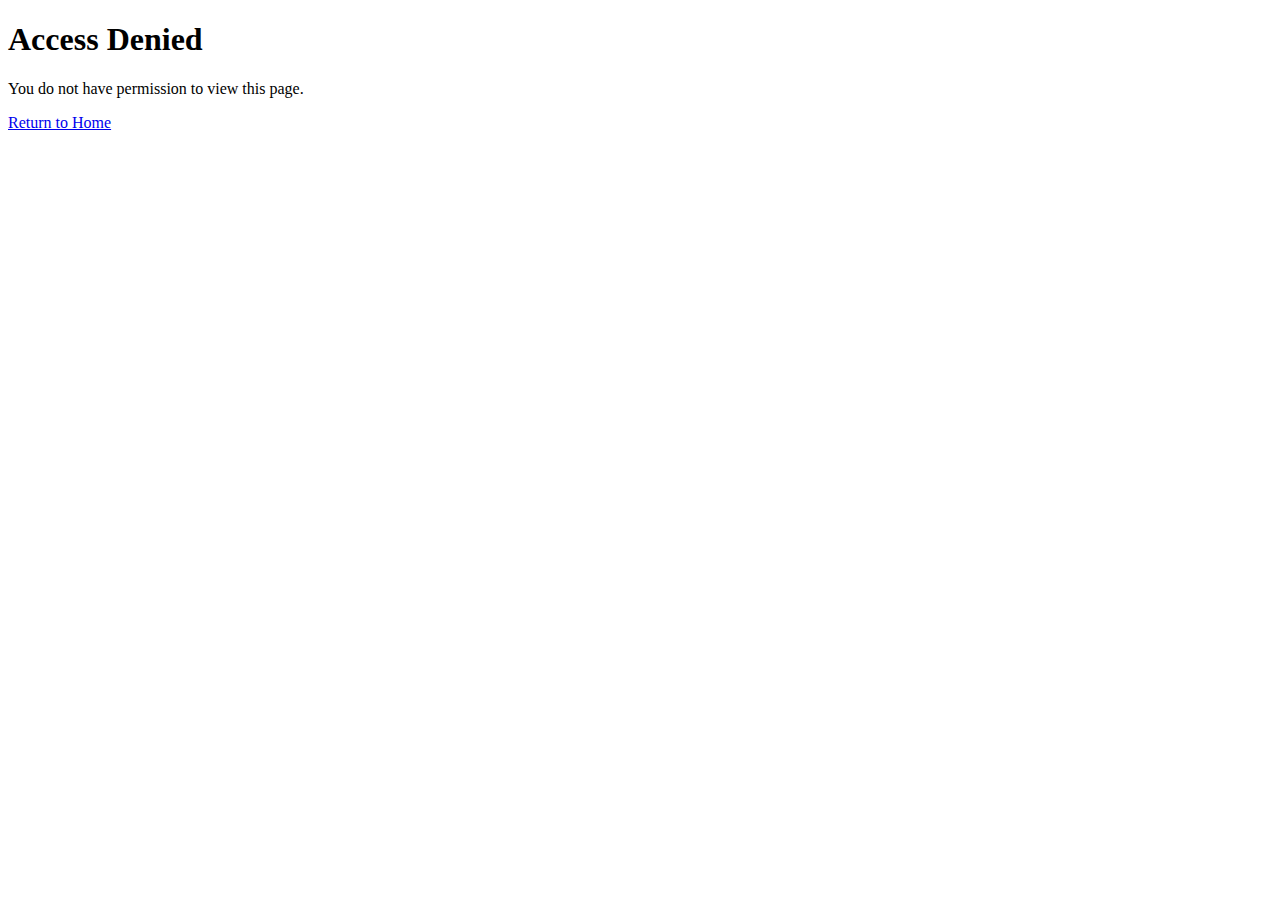
<file: access_denied.html>
<!DOCTYPE html>
<html lang="en">
<head>
    <meta charset="UTF-8">
    <meta name="viewport" content="width=device-width, initial-scale=1.0">
    <title>Access Denied</title>
    <!-- Link to your CSS files here -->
</head>
<body>
    <h1>Access Denied</h1>
    <p>You do not have permission to view this page.</p>
    <a href="index.html">Return to Home</a>
</body>
</html>
</file>
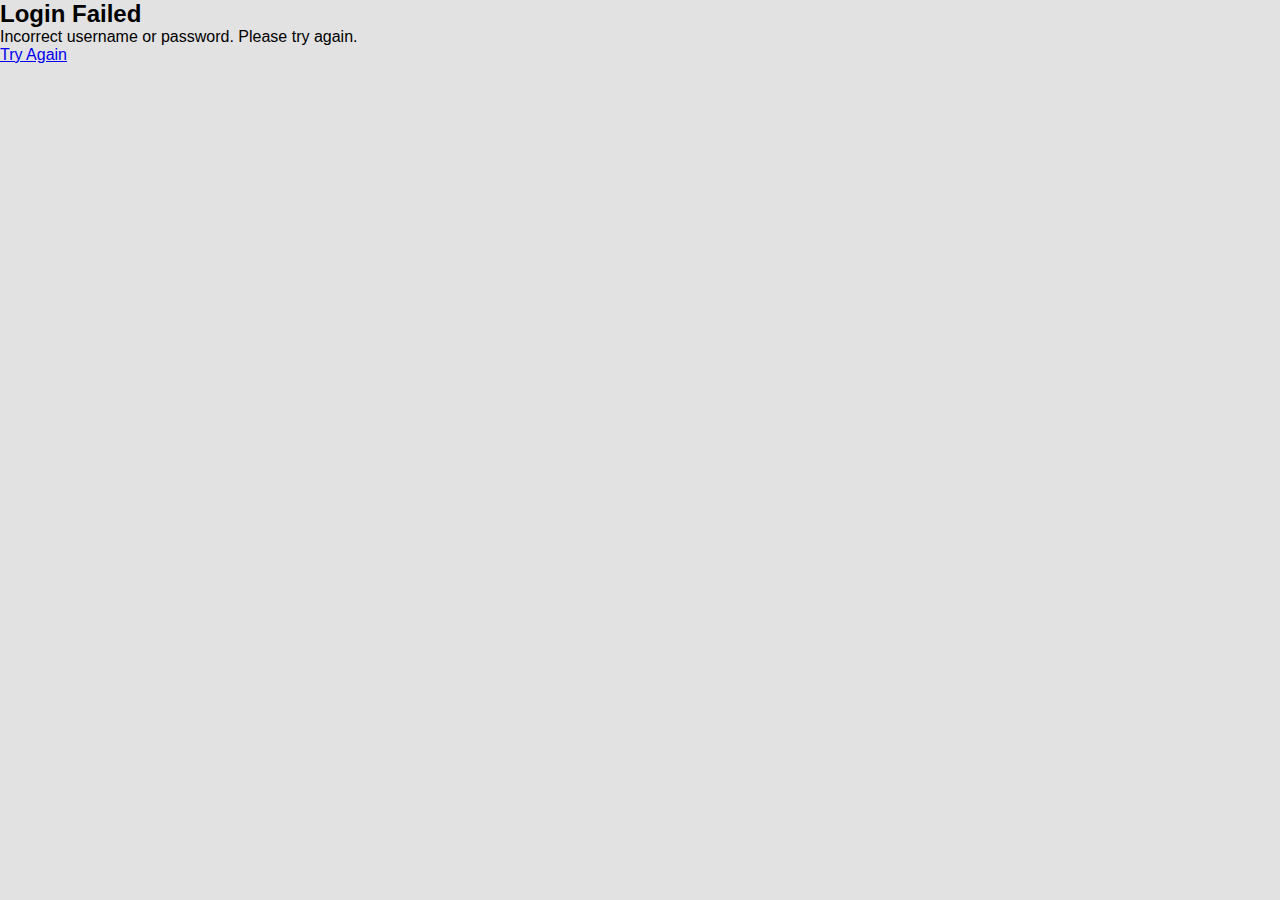
<file: login_failed.html>
<!DOCTYPE html>
<html lang="en">
<head>
    <meta charset="UTF-8">
    <meta name="viewport" content="width=device-width, initial-scale=1.0">
    <title>Login Failed</title>
    <link rel="stylesheet" href="styles.css"> <!-- Assuming you have a CSS file -->
</head>
<body>
    <div class="login-failed-message">
        <h2>Login Failed</h2>
        <p>Incorrect username or password. Please try again.</p>
        <a href="Login.html" class="retry-login">Try Again</a>
    </div>
</body>
</html>
</file>
<file: styles.css>
* {
    box-sizing: border-box;
    margin: 0;
    padding: 0;
    font-family: 'Kumbh Sans', sans-serif;
}

/* Login Page */

.login-page {
    display: flex;
    justify-content: center;
    align-items: center;
    min-height: 100vh;
    background: url('http://localhost//CoolYogaApp/images/yogapic4.jpg') no-repeat #131313;
    background-size: cover;
    background-position: center;
}

.wrapper {
    width: 420px;
    background: transparent;
    border: 2px solid rgba(255, 255, 255, .2);
    backdrop-filter: blur(20px);
    box-shadow: 0 0 10px rgba(0 , 0 , 0 , .2);
    color: #fff;
    border-radius: 10px;
    padding: 30px 40px; 
}

.wrapper h1 {
    font-size: 36px;
    text-align: center;
}

.wrapper .input-box {
    position: relative;
    width: 100%;
    height: 50px;
    margin: 30px 0;
}

.input-box input {
    width: 100%;
    height: 100%;
    background: transparent;
    border: none;
    outline: none;
    border: 2px solid rgba(255, 255, 255, .2);
    border-radius: 40px;
    font-size: 16px;
    color: #fff;
    padding: 20px 45px 20px 20px;
}

.input-box input::placeholder {
    color: #fff;
}

.input-box i {
    position: absolute;
    right: 20px;
    top: 50%;
    transform: translateY(-50%);
    font-size: 20px;
}

.wrapper .remember-forgot {
    display: flex;
    justify-content: space-between;
    font-size: 14.5px;
    margin: -15px 0 15px; 
}

.remember-forgot label input {
    accent-color: #fff;
    margin-right: 3px;
}

.remember-forgot a {
    color: #fff;
    text-decoration: none;
}

.remember-forgot a:hover {
    text-decoration: underline;
}

.wrapper .btn {
    width: 100%;
    height: 45px;
    background: #fff;
    border: none;
    outline: none;
    border-radius: 40px;
    box-shadow: 0 0 10px rgba(0, 0, 0, .1);
    cursor: pointer;
    font-size: 16px;
    color: #333;
    font-weight: 600;
}

.wrapper .register-link {
    font-size: 14.5px;
    text-align: center;
    margin: 20px 0 15px;
}

.register-link p a {
    color: #fff;
    text-decoration: none;
    font-weight: 600;
}

.register-link p a:hover {
    text-decoration: underline;
}





.navbar{
    background: #131313;
    height: 80px;
    display: flex;
    justify-content: center;
    align-items: center;
    font-size: 1.2rem;
    position: sticky;
    top: 0;
    z-index: 999;
}

.navbar__container{
    display: flex;
    justify-content: space-between;
    height: 80px;
    z-index: 1;
    width: 100%;
    max-width: 1300px;
    margin: 0 auto;   /* justification '0' left and right 'auto' top and bottom */
    padding: 0 50px;
}

#navbar__logo {
    background-color: #5593DC;
    background-image: linear-gradient(to top, #00326a 0%, #5593DC 100%);
    background-size: 100%;
    -webkit-background-clip: text;
    -moz-background-clip: text;
    -webkit-text-fill-color: transparent;
    -moz-text-fill-color: transparent;
    display: flex;
    align-items: center;
    cursor: pointer;
    text-decoration: none;
    font-size: 2rem;
}

.fa-gem {
    margin-right: 0.5rem;
}

.navbar__menu {
    display: flex;
    align-items: center;
    list-style: none;
    text-align: center;
}

.navbar__item {
    height: 80px;
}

.navbar__links {
    color: #ffffff;
    display: flex;
    align-items: center;
    justify-content: center;
    text-decoration: none;
    padding: 0 1rem;
    height: 100%;
}

.navbar__btn {
    display: flex;
    justify-content: center;
    align-items: center;
    padding: 0 1rem;
    width: 100%;
}

.button {
    display: flex;
    justify-content: center;
    align-items: center;
    text-decoration: none;
    padding: 10px 20px;
    height: 100%;
    width: 100%;
    border: none;
    outline: none;
    border-radius: 4px;
    background: #5593DC;
    color: #fff;
}

.button:hover {
    background: #00326a;
    transition: all 0.3s ease;

}

.navbar__links:hover {
    color: #5593DC;
    transition: all 0.3s ease;
}

@media screen and (max-width: 960px) {
    .navbar__container {
        display: flex;
        justify-content: space-between;
        height: 80px;
        z-index: 1;
        width: 100%;
        max-width: 1300px;
        padding: 0;
    }
    .navbar__menu {
        display: grid;
        grid-template-columns: auto;
        margin: 0;
        width: 100%;
        position: absolute;
        top: -1000px;
        opacity: 0;
        transition: all 0.5s ease;
        height: 50vh;
        z-index: -1;
        background: #131313;
    }

    .navbar__menu.active {
        background: #131313;
        top: 100%;
        opacity: 1;
        transition: all 0.5s ease;
        z-index: 99;
        height: 70vh;  /* Adjusts size of whitespace on dropdown menu */
        font-size: 1.6rem;
    }
    
    #navbar__logo {
        padding-left: 25px;
    }

    .navbar__toggle .bar {
        width: 25px;
        height: 3px;
        margin: 5px auto;
        transition: all 0.3s ease-in-out;
        background: #5593DC;
    }

    .navbar__item {
        width: 100%;
    }

    .navbar__links {
        text-align: center;
        padding: 2rem;
        width: 100%;
        display: table;
    }

    #mobile-menu {
        position: absolute;
        top:20%;
        right:5%;
        transform: translate(5%, 20%);
    }

    .navbar__btn {
        padding-bottom: 2rem;
    }

    .button {
        display: flex;
        align-items: center;
        width: 80%;
        height: 80px;
        margin: 0;
    }

    .navbar__toggle .bar {
        display: block;
        cursor: pointer;
    }

    #mobile-menu.is-active .bar:nth-child(2) {
        opacity: 0;
    }

    #mobile-menu.is-active .bar:nth-child(1) {
        transform: translateY(8px) rotate(45deg);
    }

    #mobile-menu.is-active .bar:nth-child(3) {
        transform: translateY(-8px) rotate(-45deg);
    }
}


/* Hero Section CSS */

.main {
    background-color:#131313;
}

.main__container {
    display: grid;
    grid-template-columns: 1fr 1fr;
    align-items: center;
    justify-self: center;
    margin: 0 auto;
    height: 90vh;
    background-color: #131313;
    z-index: 1;
    width: 100%;
    max-width: 1300px;
    padding: 0 50px;
}

.main__content h1 {
    font-size: 4rem;
    background-color: #f8f8f8;
    background-image: linear-gradient(to top, #5593DC 0%, #00326a 100%);
    background-size: 100%;
    -webkit-background-clip: text;
    -moz-background-clip: text;
    -webkit-text-fill-color: transparent;
    -moz-text-fill-color: transparent;
}

.main__content h2 {
    font-size: 4rem;
    background-color: #f8f8f8;
    background-image: linear-gradient(to top, #5593DC 0%, #00326a 100%);
    background-size: 100%;
    -webkit-background-clip: text;
    -moz-background-clip: text;
    -webkit-text-fill-color: transparent;
    -moz-text-fill-color: transparent;
}

.main__content p {
    margin-top: 1rem;
    font-size: 2rem;
    font-weight: 700;
    color: #fff;
}




.main__btn {
    font-size: 1rem;
    background-image: linear-gradient(to top, #5593DC 0%, #00326a 100%); 
    padding: 14px 32px;
    border: none;
    border-radius: 4px;
    color: #fff;
    margin-top: 2rem;
    cursor: pointer;
    position: relative;
    transition: all 0.35s;
    outline: none;
}

.main__btn a {
    position: relative;
    z-index: 2;
    color: #fff;
    text-decoration: none;
}
.main__btn b {
    position: relative;
    z-index: 2;
    color: #5593DC;
    text-decoration: none;
}
    /* Button Slider*/
.main__btn:after {
    position: absolute;
    content: '';
    top: 0;
    left: 0;
    width: 0;
    height: 100%;
    background: #00326a;
    transition: all 0.35s;
    border-radius: 4px;
}

.main__btn:hover {
    color: #fff;
}

.main__btn:hover:after {
    width: 100%;
}

.main_img--container {
    text-align: center;
}

#main__img {
    height: 80%;
    width: 80%;
}

/* Mobile Responsive */
@media screen and (max-width: 768px) {
    .main__container {
        display: grid;
        grid-template-columns: auto;
        align-items: center;
        justify-self: center;
        width: 100%;
        margin: 0 auto;
        height: 90vh;
    }

    .main__content {
        text-align: center;

        margin-bottom: 4rem;
    }

    .main__content h1 {
        font-size: 2.5rem;
        margin-top: 2rem;
    }

    .main__content h2 {
        font-size: 3rem;
    }

    .main__content p {
        margin-top: 1rem;
        font-size: 1.5rem;
    }
}

@media screen and (max-width: 480px) {
    .main__content h1 {
        font-size: 2rem;
        margin-top: 3rem;
    }

    .main__content h2 {
        font-size: 2rem;
    }

    .main__content p {
        margin-top: 2rem;
        font-size: 1.5rem;
    }
    
    .main__btn {
        padding: 12px 36px;
        margin: 2.5rem 0;
    }
}

/* Text Sections */

.text {
    background-color:#131313;
}

.text__container {
    display: grid;
    grid-template-columns: 1fr 1fr;
    align-items: center;
    justify-self: center;
    margin: 0 auto;
    height: 90vh;
    background-color: #131313;
    z-index: 1;
    width: 100%;
    max-width: 1300px;
    padding: 0 50px;
}

.text__content h1 {
    font-size: 4rem;
    background-color: #f8f8f8;
    background-image: linear-gradient(to top, #5593DC 0%, #00326a 100%);
    background-size: 100%;
    -webkit-background-clip: text;
    -moz-background-clip: text;
    -webkit-text-fill-color: transparent;
    -moz-text-fill-color: transparent;
}

.text__content h2 {
    font-size: 4rem;
    background-color: #f8f8f8;
    background-image: linear-gradient(to top, #5593DC 0%, #00326a 100%);
    background-size: 100%;
    -webkit-background-clip: text;
    -moz-background-clip: text;
    -webkit-text-fill-color: transparent;
    -moz-text-fill-color: transparent;
}

.text__content p {
    margin-top: 1rem;
    font-size: 1.5rem;
    font-weight: 700;
    color: #fff;
}

.text__content .text2 p {
    margin-top: 1rem;
    font-size: 1rem;
    font-weight: 700;
    color: #fff;
}

.text__btn {
    font-size: 1rem;
    background-image: linear-gradient(to top, #5593DC 0%, #00326a 100%); 
    padding: 14px 32px;
    border: none;
    border-radius: 4px;
    color: #fff;
    margin-top: 2rem;
    cursor: pointer;
    position: relative;
    transition: all 0.35s;
    outline: none;
}

.text__btn a {
    position: relative;
    z-index: 2;
    color: #fff;
    text-decoration: none;
}

.text__btn b {
    position: relative;
    z-index: 2;
    color: #5593DC;
    text-decoration: none;
}
    /* Text Button Slider*/
.text__btn:after {
    position: absolute;
    content: '';
    top: 0;
    left: 0;
    width: 0;
    height: 100%;
    background: #5593DC;
    transition: all 0.35s;
    border-radius: 4px;
}

.text__btn:hover {
    color: #fff;
}

.text__btn:hover:after {
    width: 100%;
}

.text_img--container {
    text-align: center;
}

#text__img {
    height: 80%;
    width: 80%;
}


/* Text Mobile Responsive */
@media screen and (max-width: 768px) {
    .text__container {
        display: grid;
        grid-template-columns: auto;
        align-items: center;
        justify-self: center;
        width: 100%;
        margin: 0 auto;
        height: 90vh;
    }

    .text__content {
        text-align: center;

        margin-bottom: 4rem;
    }

    .text__content h1 {
        font-size: 2.5rem;
        margin-top: 2rem;
    }

    .text__content h2 {
        font-size: 3rem;
    }

    .text__content p {
        margin-top: 1rem;
        font-size: 1.5rem;
    }
   
}

@media screen and (max-width: 480px) {
    .text__content h1 {
        font-size: 2rem;
        margin-top: 3rem;
    }

    .text__content h2 {
        font-size: 2rem;
    }

    .text__content p {
        margin-top: 2rem;
        font-size: 1.5rem;
    }
    
    .text__btn {
        padding: 12px 36px;
        margin: 2.5rem 0;
    }
}


/* Services Section CSS */
.services {
    background: #131313;
    display: flex;
    flex-direction: column;
    align-items: center;
    height: 100vh;
}

.services h1 {
    background-color: #5593DC ;
    background-image: linear-gradient(
        to right, 
        #5593DC  0%,
        /*  #ff867a 0%, 
        #ff8c7f 21%, 
        #f99185 52%, 
        #cf556c 78%, */
        #00326a 100%
    );
    background-size: 100%;
    margin-bottom: 5rem;
    font-size: 2.5rem;
    -webkit-background-clip: text;
    -moz-background-clip: text;
    -webkit-text-fill-color: transparent;
    -moz-text-fill-color: transparent;
}


.services__container {
    display: flex;
    justify-content: center;
    flex-wrap: wrap;
}

 /* Pexels.com */

 .services__card {
    margin: 1rem;
    height: 525px;
    width: 400px;
    border-radius: 4px;
    background-image: linear-gradient(
            to bottom, 
            rgba(0, 0 , 0 ,0) 0%, 
            rgba(17,17,17,0.6) 100%
        ), 
        url('http://localhost/CoolYogaApp/images/yogapic1.jpg');
    background-size: cover;
    position: relative;
    color: #fff;
 }

 .services__card:nth-child(2) {
    background-image: linear-gradient(
            to bottom, 
            rgba(0 , 0 , 0 ,0) 0%, 
            rgba(17 ,17 ,17 ,0.6) 100%
        ), 
        url('http://localhost/CoolYogaApp/images/yogapic2.jpg');
 }

 .services h2 {
    position: absolute;
    top: 350px;
    left: 30px;
 }

 .services__card p {
    position: absolute;
    top: 400px;
    left: 30px;
 }

 .services__card button {
    color: #fff;
    padding: 10px 20px;
    border: none;
    outline: none;
    border-radius: 4px;
    background: #00326a ;
    position: absolute;
    top: 440px;
    left: 30px;
    font-size: 1rem;
    cursor: pointer;
 }

 .services__card:hover {
    transform: scale(1.075);
    transition: 0.2s ease-in;
    cursor: pointer;
 }

@media screen and (max-width: 960px) {
    .services {
        height: 1600px;
    }

    .services h1 {
        font-size: 2rem;
        margin-top: 12rem;
    }
}

@media screen and (max-width:480px) {
    .servies {
        height: 1400px;
    }

    .services h1 {
        font-size: 1.2rem;
    }

    .service__card {
        width: 300px;
    }
}

/* Footer CSS */ 

.footer__container {
    background-color: #131313;
    padding: 5rem 0;
    display: flex;
    flex-direction: column;
    justify-content: center;
    align-items: center;
}

#footer__logo {       /* Fix! */
    color: #fff;
    display: flex;
    align-items: center;
    cursor: pointer;
    text-decoration: none;
    font-size: 2rem;
}

.footer__links {
    width: 100%;
    max-width: 1000px;
    display: flex;
    justify-content: center;
}

.footer__link--wrapper {
    display: flex;
}

.footer__link--items {
    display: flex;
    flex-direction: column;
    align-items: flex-start;
    margin: 16px;
    text-align: left;
    width: 160px;
    box-sizing: border-box;
}

.footer__link--items h2 {
    margin-bottom: 16px;
}

.footer__link--items > h2 {
    color: #fff;
}

.footer__link--items a {
    color: #fff;
    text-decoration: none;
    margin-bottom: 0.5rem;
}

.footer__link--items a:hover {
    color: #e9e9e9;
    transition: 0.3s ease-out;
}

/* Social Icons */
.social__icon--link {
    color: #fff;
    font-size: 24px;
}

.social__media {
    max-width: 1000px;
    width: 100%;
}

.social__media--wrap {
    display: flex;
    justify-content: space-between;
    align-items: center;
    width: 90%;
    max-width: 1000px;
    margin: 40px auto 0 auto;
}

.social__icons {
    display: flex;
    justify-content: space-between;
    align-items: center;
    width: 240px;
}

.social__logo {
    color: #fff;
    justify-self: flex-start;
    margin-left: 20px;
    cursor: pointer;
    text-decoration: none;
    font-size: 2rem;
    display: flex;
    align-items: center;
    margin-bottom: 16px;
}

.website__rights {
    color: #fff;
}

@media screen and (max-width: 820px) {
    .footer__links {
        padding-top: 2rem;
    }

    #footer__logo {
        margin-bottom: 2rem;
    }

    .website__rights {
        margin-bottom: 2rem;
    }

    .footer_link--wrapper {
        flex-direction: column;
    }

    .social__media--wrap {
        flex-direction: column;
    }
}

@media screen and (max-width: 480px) {
    .footer__link--items {
        margin: 0;
        padding: 10px;
        width: 100%;
    }
}



/*Schedule*/

body{
    background-color: #e2e2e2;
    /* color: #e2e2e2; */
}

.schedule__page{
    display: flex;
    flex-direction: column;
    align-items: center;
    background-color: #e2e2e2;
}

.schedule__containers{
    width: 95%;
    background-color: #e2e2e2;
    margin: 10px;
    border-radius: 10px;
}

/* .week__container{
    height: 100px;
} */

.dates__container{
    height: 200px;
    align-content: center;

}

.days{
    display: flex;
    justify-content: space-around;
    align-items: center;
    height: 100px;
    margin: 10px;    
}

.day{
    width: 100%;
    height: 100%;
    display: flex;
    align-items: center;
    justify-content: center;
    cursor: pointer;
    color: #00326a;
    /* border: 2px solid #ccc; */
    background-color: #e2e2e2;
    /* border-radius: 15px;
    margin: 5px; */
}

.day:hover{
    color: #fff;
    background-color: #00326a;
    /* box-shadow: 0 0 10px 2px #00326a; */
}

/* .days .today{
    color: #ab2727;
} */

.day.active {
    background-color: #5593DC; /* Change to your desired highlight color */
    color: #fff; /* Change to your desired text color */
}

.classes__container{
    display: flex;
    flex-direction: column;
    align-items: center;
}

.class{
    width: 100%;
    height: 120px;
    color: #00326a;
    background-color: #fff;
    display: flex;
    align-items: center;
    justify-content: space-around;
    margin: 7px;
    border-radius: 10px;
    box-shadow: -5px 5px 10px 2px #ccc;
    /* box-shadow: 0 0 10px 2px #ccc; */
    /* border: 2px solid #ccc; */
    font-size: 2rem;
}


.class__time{
    /* font-size: 1.2rem; */
}

.class__spots{
    font-size: 1rem;
}

.book__btn{
    background-color: #e2e2e2;
    /* border: 1px solid #00326a; */
    padding: 10px 25px;
    border-radius: 5px;
    margin: 10px;
    cursor: pointer;
    border: none;
}

.book__btn:hover{
    background-color: #00326a;
    color: #fff;
}

.arrow__btn{
    font-size: 2rem;
    margin: 10px;
    color: #00326a;
}

.arrow__btn:hover{
    color: #5593DC;
}

/*Add Class*/


.add__class__btn{
    display: flex;
    align-items: center;
    justify-content: center;
    position: absolute;
    width: 3rem;
    height: 3rem;
    bottom: 1rem;
    right: 2.5rem;
    border-radius: 50%;
    background-color: #5593DC;
    color: #fff;
    cursor: pointer;
    font-size: 36px;
}

.add__class__btn:hover{
    background-color: #00326a;
    color: #fff;
    transform: scale(1.1);
}

.add__class__btn.active{
    z-index: 1;
    bottom: 36.3rem;
    transition: all 0.5s;
    transform: rotate(45deg);
}

.add__class__input{
    position: absolute;
    bottom: 0;
    left: 0;
    width: 100%;
    padding: 5px 30px;
}

.add__class{
    background-color: #fff;
    position: fixed;
    bottom: -100%;
    left: 0;
    width: 100%;
    padding: 20px 30px;
    transition: all 0.5s;
}

.add__class.active{
    bottom: 0;
}

.add__class .heading{
    font-size: 1.5rem;
    margin-bottom: 20px;
}

.add__class__input{
    position: relative;
    margin-bottom: 20px;
}

.add__class__input input,
.add__class__input label{
    display: block;
    width: 100;
}

.add__class__input input{
    width: 100%;
    border: 1px solid #ccc;
    border-radius: 5px;
    padding: 10px;
    font-size: 16px;
}

.add__class__input select{
    width: 100%;
    border: 1px solid #ccc;
    border-radius: 5px;
    padding: 10px;
    font-size: 16px;
}

.add__class__input label{
    width: max-content;
    padding: 0 5px;
    margin-top: 5px;
    font-size: 14px;
    margin-bottom: 5px;
}

.add__btn{
    margin: 0 30px;
    display: flex;
    align-items: center;
    padding: 10px 20px;
    border: none;
    font-size: 1.2rem;
    font-weight: 600;
    border-radius: 5px;
    cursor: pointer;
}

.add__btn:hover{
    color: #fff;
    background-color: #00326a;
}

.class__backdrop{
    position: fixed;
    bottom: -100%;
    left: 50%;
    transform: translateX(-50%);
    width: 185%;
    height: 46rem;
    border-radius: 50% 50% 0 0;
    background-color: #fff;
    transition: all 0.5s;
}

.class__backdrop.active{
    bottom: 0;
}

.backdrop{
    position: absolute;
    top: 0;
    left: 0;
    width: 100%;
    height: 100%;
    backdrop-filter: blur(5px);
    background-color: #00000023;
    opacity: 0;
    visibility: hidden;
}

.backdrop.active{
    opacity: 1;
    visibility: visible;
}

.class__details{
    display: flex;
    flex-direction: column;
    align-items: center;
    justify-content: center;
}

.class__category{
    font-size: 1rem;
    /* color: #5593DC; */
}

.no__classes__message {
    font-size: 2rem;
    color: #131313; 
}

/* .add__class__input {
    display: flex;
    align-items: center;
    justify-content: space-between;
}

.add__class__input select {
    width: calc(50% - 10px);
}

.add__class__input label {
    width: calc(50% - 10px);
    text-align: right;
    padding-right: 10px;
} */
</file>
